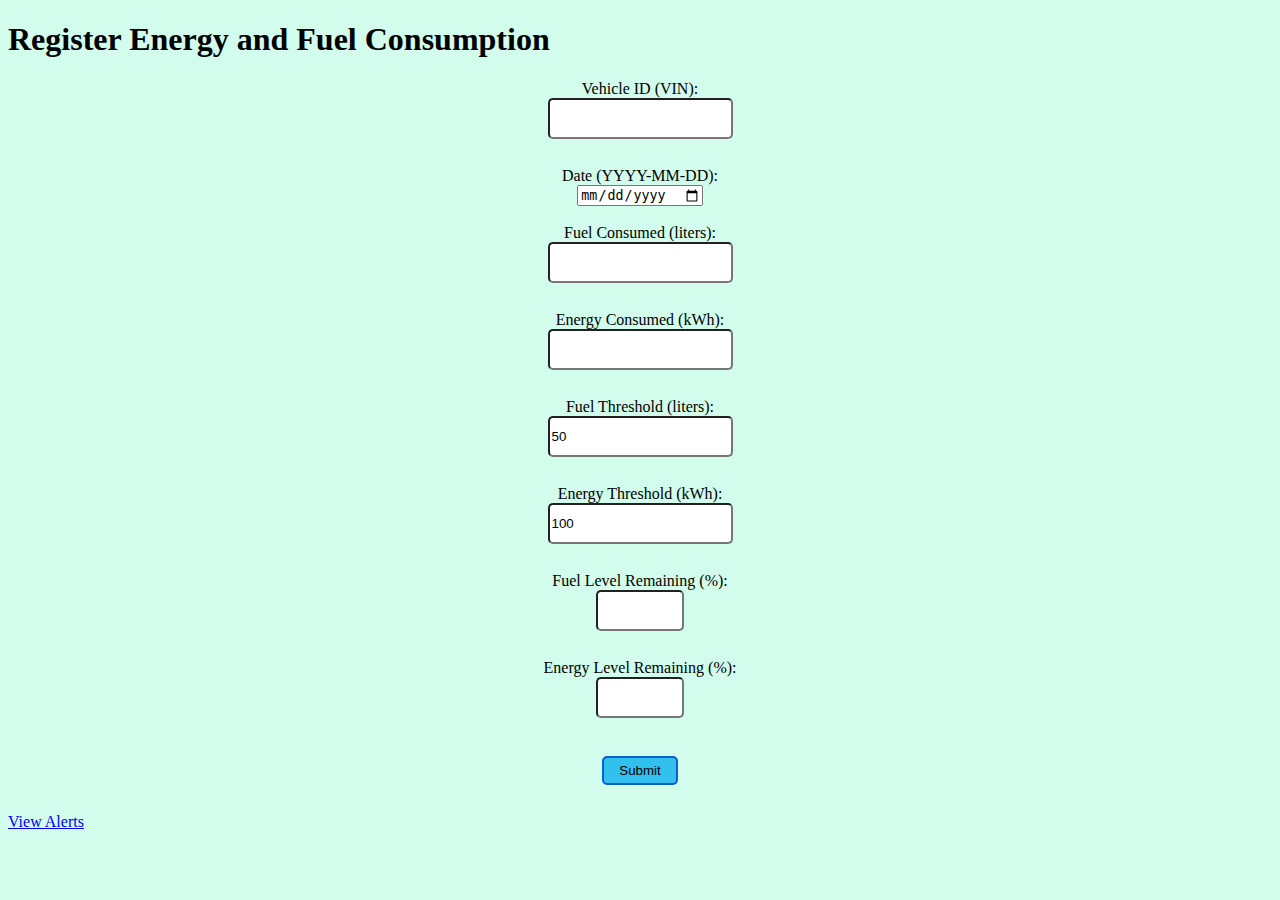
<file: src/main/webapp/energyFuelForm.html>
<!DOCTYPE html>
<!--
Click nbfs://nbhost/SystemFileSystem/Templates/Licenses/license-default.txt to change this license
Click nbfs://nbhost/SystemFileSystem/Templates/JSP_Servlet/Html.html to edit this template
-->
<html>
<head>
    <title>Log Energy & Fuel Consumption</title>
    <link rel="stylesheet" href="style.css">
</head>
<body>
    <h1>Register Energy and Fuel Consumption</h1>
    <form method="POST" action="EnergyFuel">
        <label for="vehicleId">Vehicle ID (VIN):</label><br>
        <input type="text" id="vehicleId" name="vehicleId" required><br><br>

        <label for="logDate">Date (YYYY-MM-DD):</label><br>
        <input type="date" id="logDate" name="logDate" required><br><br>

        <label for="fuel">Fuel Consumed (liters):</label><br>
        <input type="number" id="fuel" name="fuel" step="0.01" required><br><br>

        <label for="energy">Energy Consumed (kWh):</label><br>
        <input type="number" id="energy" name="energy" step="0.01" required><br><br>

        <label for="fuelThreshold">Fuel Threshold (liters):</label><br>
        <input type="number" id="fuelThreshold" name="fuelThreshold" step="0.01" value="50"><br><br>

        <label for="energyThreshold">Energy Threshold (kWh):</label><br>
        <input type="number" id="energyThreshold" name="energyThreshold" step="0.01" value="100"><br><br>

        <label for="fuelLevelRemaining">Fuel Level Remaining (%):</label><br>
        <input type="number" id="fuelLevelRemaining" name="fuelLevelRemaining" step="0.01" min="0" max="100" required><br><br>

        <label for="energyLevelRemaining">Energy Level Remaining (%):</label><br>
        <input type="number" id="energyLevelRemaining" name="energyLevelRemaining" step="0.01" min="0" max="100" required><br><br>

        <input type="submit" value="Submit">
    </form>

    <br>
    <a href="EnergyFuel">View Alerts</a>
</body>
</html>
</file>
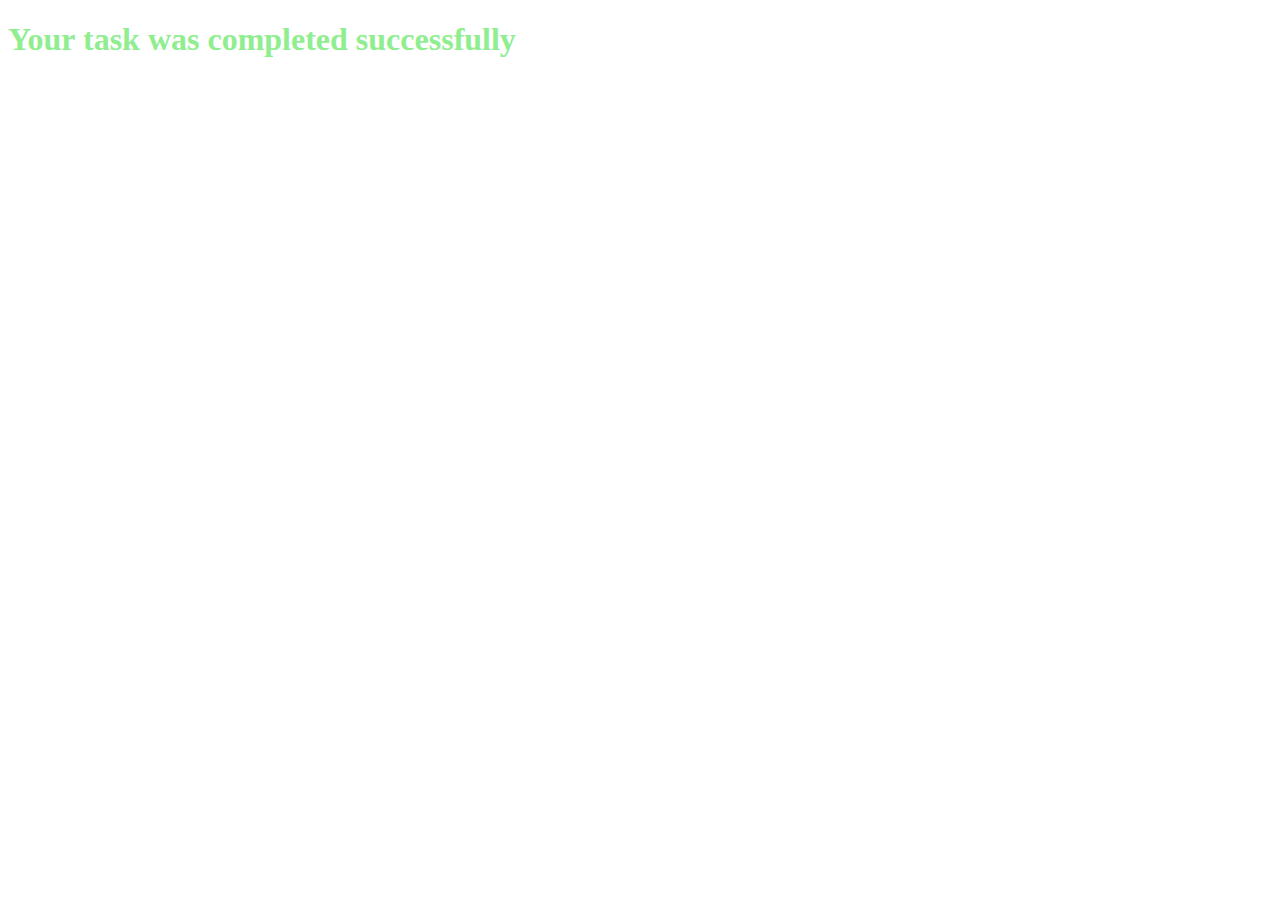
<file: src/main/webapp/succesfulAction.html>
<!--This page was created by Mathew Chebet-->

<!DOCTYPE html>
<!--
Click nbfs://nbhost/SystemFileSystem/Templates/Licenses/license-default.txt to change this license
Click nbfs://nbhost/SystemFileSystem/Templates/JSP_Servlet/Html.html to edit this template
-->
<html>
    <head>
        <title>Successful Completion</title>
        <meta charset="UTF-8">
        <meta name="viewport" content="width=device-width, initial-scale=1.0">
        <meta http-equiv="refresh" content="3;url=/Group1_Final_Project_v1/TransitMenuView">
    </head>
    <body>
        <h1 style=" color: lightgreen">Your task was completed successfully</h1>
    </body>
</html>
</file>
<file: src/main/webapp/style.css>
/*
Click nbfs://nbhost/SystemFileSystem/Templates/Licenses/license-default.txt to change this license
Click nbfs://nbhost/SystemFileSystem/Templates/JSP_Servlet/CascadeStyleSheet.css to edit this template
*/
/* 
    Created on : Mar 31, 2025, 3:36:48 PM
    Author     : johnt
*/
body {
    background-color: #d2fceb;
}
.form-container {
    display: inline-block;
/*    text-align: left;*/

}

form>input[type="text"], form>input[type="number"], select {
    margin-bottom: 10px;
    height: 35px;
    border-radius: 5px;
}

input[type="submit"], button {
    margin: 10px;
    padding-left: 15px;
    padding-right: 15px;
    padding-top: 5px;
    padding-bottom: 5px;
    background-color: #32c1ed;
    border-radius: 5px;
    border: 2px solid #0d5ed1;
}

form {
    text-align: center;
}

.logout {
    margin: 10px;
    padding-left: 15px;
    padding-right: 15px;
    padding-top: 5px;
    padding-bottom: 5px;
    background-color: #96efff;
    border-radius: 5px;
    border: 2px solid #67d3e6;
}

.punchlabelseperator {
    margin-right: 10px;
}
</file>
